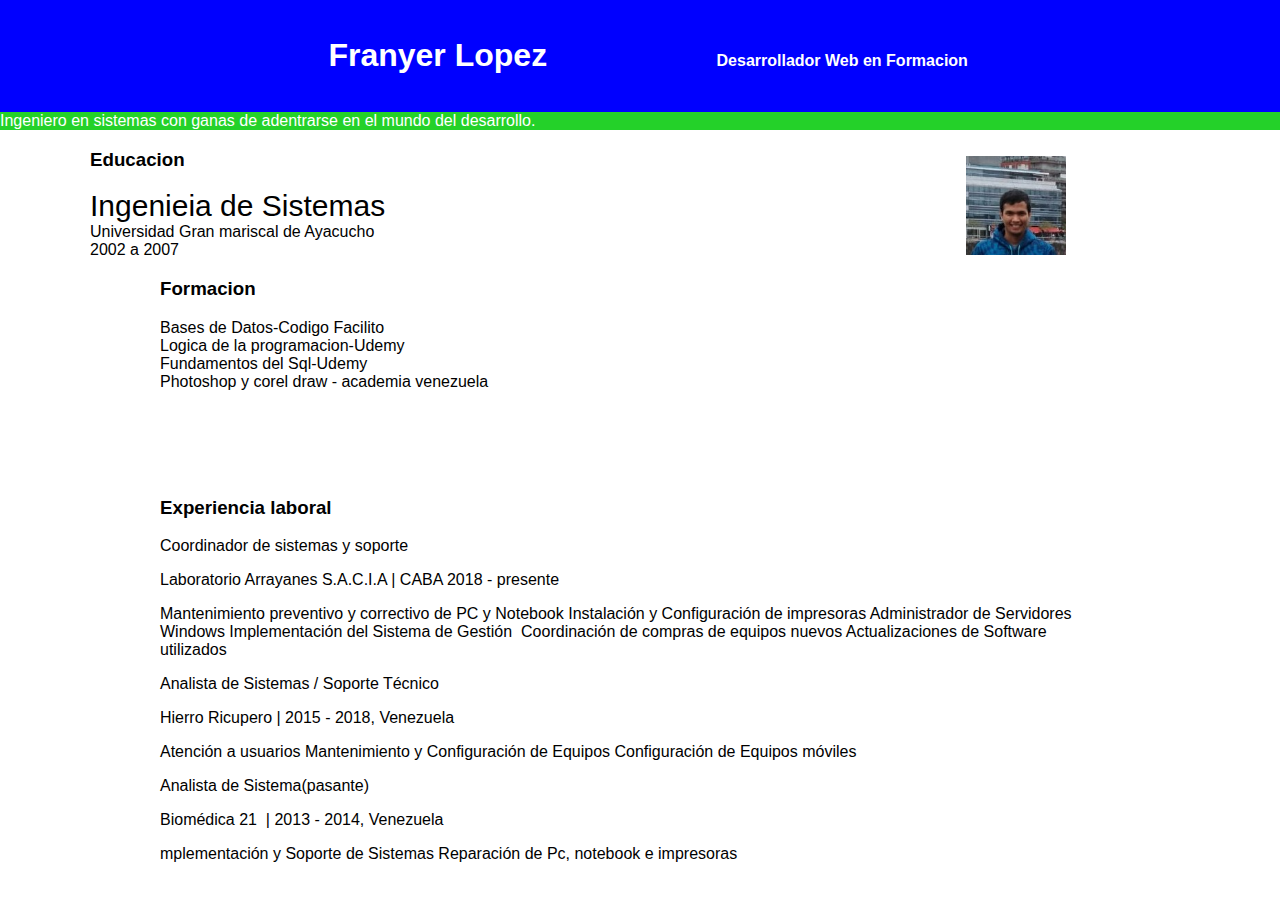
<file: cv/index.html>
<!DOCTYPE html>
<html lang="es">
<head>
    <meta charset="UTF-8">
    <meta name="Description" content="Franyer es un developer en formacion ingeniero en sistemas 
    ganas de Superarse y aprender ">
    <title>Cv Franyer Lopez</title>
</head>
<body style="font-family: Arial, Helvetica, sans-serif; margin: 0;">
    <header style="background-color: blue;color: white;text-align: center;padding: 16px;">
<h1 style="display: inline-block;width: 400px;font-weight: 400;font-weight: bold;">Franyer Lopez</h1>
<p style="display: inline-block;width: 400px;font-weight: 700;">Desarrollador Web en Formacion</p>

    </header>
    <div style="background-color: #24d129;color: white; font-weight: 400;" class="">
   Ingeniero en sistemas con ganas de adentrarse en el mundo del desarrollo.
    </div>
    
    <section>
        <div style="width: 65%;background-color:;height: 100px;margin-right: 40px;margin-left:90px ;display: inline-block;">
          <div>
              <h3 style=""> Educacion</h3>
              <div>   
                  <dl>
                      <dt style="font-size: 30px;">Ingenieia de Sistemas</dt>
                      <dt>Universidad Gran mariscal de Ayacucho</dt>
                      <dt>2002 a 2007</dt>
                    
                      <dt> 
                  </dl>
              </div>
          </div>
        </div>
        <div style="display:inline-block;width:20%;">
            <img src="Imgen cv.jpg" width="100">
            
        </div>
    </section>

    <section>
        <div style="width: 960px;background-color:white;height: 200px;margin-right: auto;margin-left: auto;">
          <div>
              <h3 style=""> Formacion</h3>
              <div>   
                  <dl>
                      <dt>Bases de Datos-Codigo Facilito </dt>
                      <dt>Logica de la programacion-Udemy</dt>
                      <dt> Fundamentos del Sql-Udemy</dt>
                      <dt>Photoshop y corel draw - academia venezuela</dt>
                      
                    
                      <dt> 
                  </dl>
              </div>
          </div>
        </div>
    </section>

    <section>
        <div style="width: 960px;background-color:;height: 200px;margin-right: auto;margin-left: auto;">
          <div>
              <h3 style="">Experiencia laboral </h3>
              <div>   
                  <dl>
                      <dt style="" >Coordinador de sistemas y soporte</dt>
                      <p>Laboratorio Arrayanes S.A.C.I.A | CABA
                        2018 - presente</p>
                        <p> Mantenimiento preventivo y correctivo de PC y
                            Notebook
                            Instalación y Configuración de impresoras
                            Administrador de Servidores Windows
                            Implementación del Sistema de Gestión 
                            Coordinación de compras de equipos nuevos
                            Actualizaciones de Software utilizados </p>

                      <dt style="">Analista de Sistemas / Soporte Técnico </dt>
                      <p>Hierro Ricupero | 2015 - 2018, Venezuela </p>
                      <p> Atención a usuarios
                        Mantenimiento y Configuración de Equipos
                        Configuración de Equipos móviles</p>

                        <dt style=""> Analista de Sistema(pasante)</dt>
                        <p>Biomédica 21  | 2013 - 2014, Venezuela</p>
                        <p> mplementación y Soporte de Sistemas
                            Reparación de Pc, notebook e impresoras</p>
                      <dt> 
                  </dl>
              </div>
          </div>
        </div>
    </section>
<section>
<div>
    
</div>


</section>




</body>
</html>
</file>
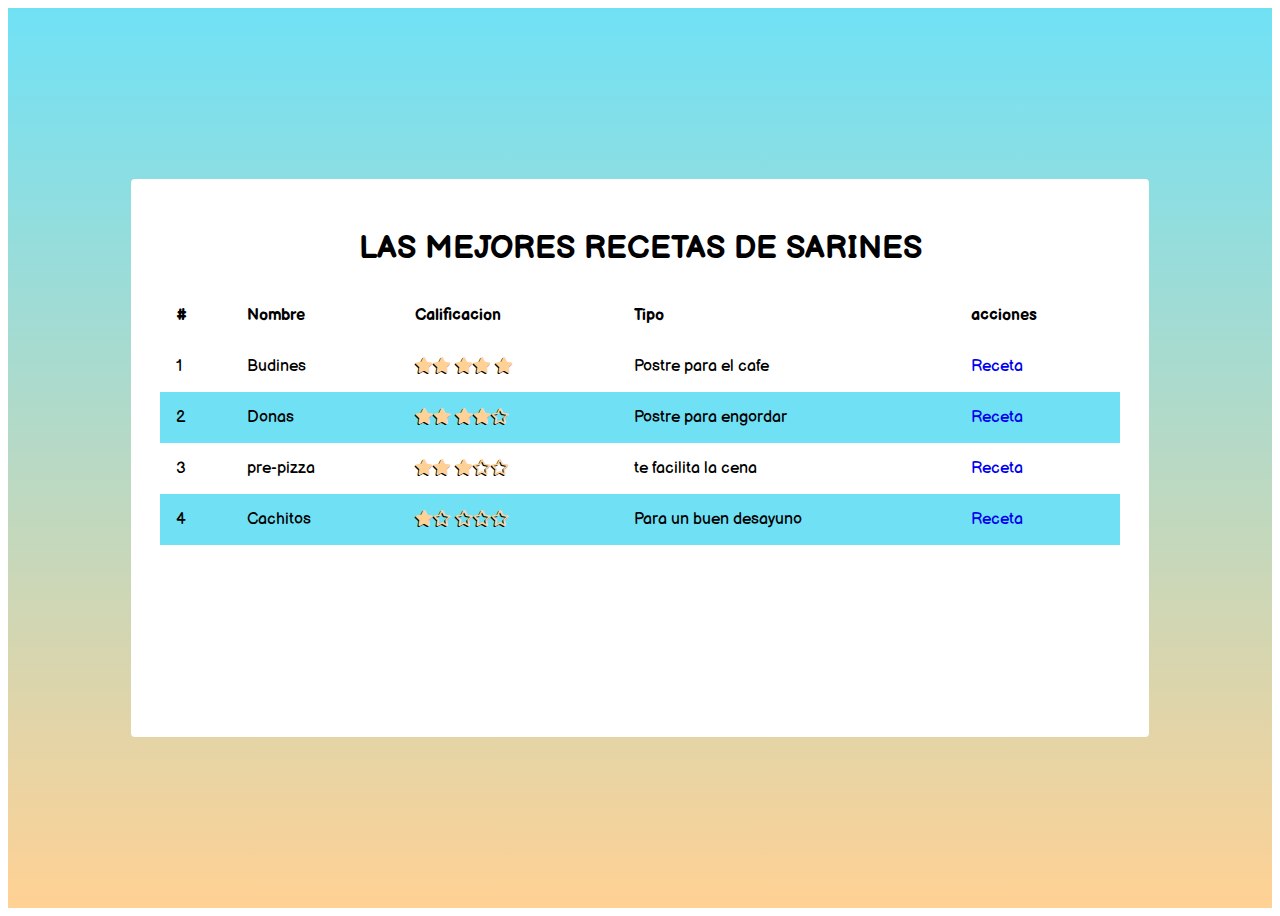
<file: Proyecto Boletines/Index.html>
<!DOCTYPE html>
<html lang="en">
<head>
    <meta charset="UTF-8">
    <meta name="viewport" content="width=device-width, initial-scale=1.0">
    <title>Los mejores emprendimientos Venezolanos</title>
    <link rel="stylesheet" href="https://necolas.github.io/normalize.css/8.0.1/normalize.css">
    <link rel="stylesheet" href="./assets/css/main.css">
    <link rel="stylesheet" href="./fontawesome/css/all.min.css">
    <link href="https://fonts.googleapis.com/css2?family=Balsamiq+Sans&display=swap" rel="stylesheet">
     <link href="../Proyecto Boletines/assets/css/animate.css " rel="stylesheet">
 
   
</head>
<body>
    
        <div class="container">
        <div class="content animate__animated animate__jello">
            <header>
                
              <!--  <img class="logo"  src="./assets/images/Sarines.jpg" alt=""> --> <H1 > Las Mejores Recetas de SARINES</H1>
            </header>

           <!-- Titulos de la Tabla -->
        <table class="table">
            <thead>
                <th>#</th>
                <th>Nombre</th>
                <th>Calificacion</th>
                <th>Tipo</th>
                <th>acciones</th>                                       
             </thead>

<!-- Contenido de la tabla(el numero de td debe estar representado por un th)-->

            <tbody>
            <tr>
                <td>1</td>
                <td>Budines </td>
                <td><i class="fas fa-star"></i><i class="fas fa-star"></i>
                    <i class="fas fa-star"></i><i class="fas fa-star"></i>
                    <i class="fas fa-star"></i>  </td>
                <td>Postre para el cafe</td>
                <td> <a class="boton"  href="./Recetas/budines.html">Receta</td>
                
            </tr>

            <tr>
                <td>2</td>
                <td>Donas</td>
                <td><i class="fas fa-star"></i><i class="fas fa-star"></i>
                    <i class="fas fa-star"></i><i class="fas fa-star"><i class="fas-0 fa-star-o"></i>
                </i><i class="far fa-star"></i></td>
                <td>Postre para engordar</td>
                <td> <a class="boton" href="./Recetas/donas.html"> Receta
                </td>
                
            </tr>
            <tr>
                <td>3</td>
                <td>pre-pizza</td>
                <td><i class="fas fa-star"></i><i class="fas fa-star"></i>
                    <i class="fas fa-star"></i></i><i class="far fa-star"></i><i class="far fa-star"></i></td>
                <td>te facilita la cena</td>
                <td><a class="boton" href="./Recetas/Pre-pizza.html"> Receta </td>
                
            </tr>
            <tr>
                <td>4</td>
                <td>Cachitos</td>
                <td><i class="fas fa-star"></i><i class="fas fa-star-o"></i></i><i class="far fa-star"></i>
                </i><i class="far fa-star"></i><i class="far fa-star"></i><i class="far fa-star"></i></td>
                <td>Para un buen desayuno</td>
                <td > <a class="boton" href="./Recetas/Cachitos.html">Receta</td>
                
            </tr>
            </tbody>
        </table>

    </div>
</div>
    
</body>
</html>
</file>
<file: Proyecto Boletines/assets/css/main.css>
/* Beig #F2CEA2 
Rosa #F2AB9B
Fucsia #D95B72
*/
html{font-family: 'Balsamiq Sans', cursive;}

a{ text-decoration: none;}
a:hover{background-color: black;}

h1{ text-transform: uppercase;
text-align: center;}

.container{background:#F2CEA2 ;  background: -webkit-linear-gradient
(to bottom, #70e1f5, #ffd194); 
background: linear-gradient(to bottom, #70e1f5, #ffd194); 
height: 100vh;
display: flex;
align-items: center;
justify-content: center;
}

.content{
max-width:960px ;
max-height:500px ;
width: 100%;
height: 100%;
background-color: white;
border-radius: 4px;
position: relative;
padding: 1.8em;} 

.table{ width: 100%;
   border-spacing: 0;

} 
.table td, .table th {
   padding:1em ;
   text-align: left;}
/*Propiedades de Los iconos  */
   .fas,.far{ color: #ffd194;
            text-shadow: -1px 1px black;}
   .fa {color: #ffd194;
       margin-right: 20px; 
       text-shadow: -1px 1px black}


.table tr:nth-child(even){ background-color: #70e1f5;}

.Titel-iten{ /*border-bottom-style: solid;
border-width: 2px;*/
border-bottom: #70e1f5 solid 1px;
padding-bottom: 1em;
}


.position{background-color: #70e1f5;
         color: aliceblue;
         padding: 5px;
         border-radius: 4px;
      margin-right: 0,5em;}


 .action{ position: absolute;
         font-size: 20px solid;
         top: 1em;right: 1em;}

.close{ 
height: 40px;
width: 40px;
color:#F2AB9B;
border-radius: 50%;
display: inline-block;
background-color: aqua;
box-shadow: 0 3px 6px rgb(0,240,200), 0 3px 6px rgb(3,240,200);
font-weight: 300;
cursor: pointer;
display: flex;
align-items: center;
justify-content: center;}

.tex{ font-size: 13px;}

.titel{text-align: center;}

h4{ font-weight: bolder;
font-size: 0,8em;
color:#F2CEA2 ;
text-shadow: -1px 1px 0 #0a0e27;}


.imagen{ float: left;margin-right: 2em;height: 200px;}

.parrafo{justify-content: space-around;}
</file>
